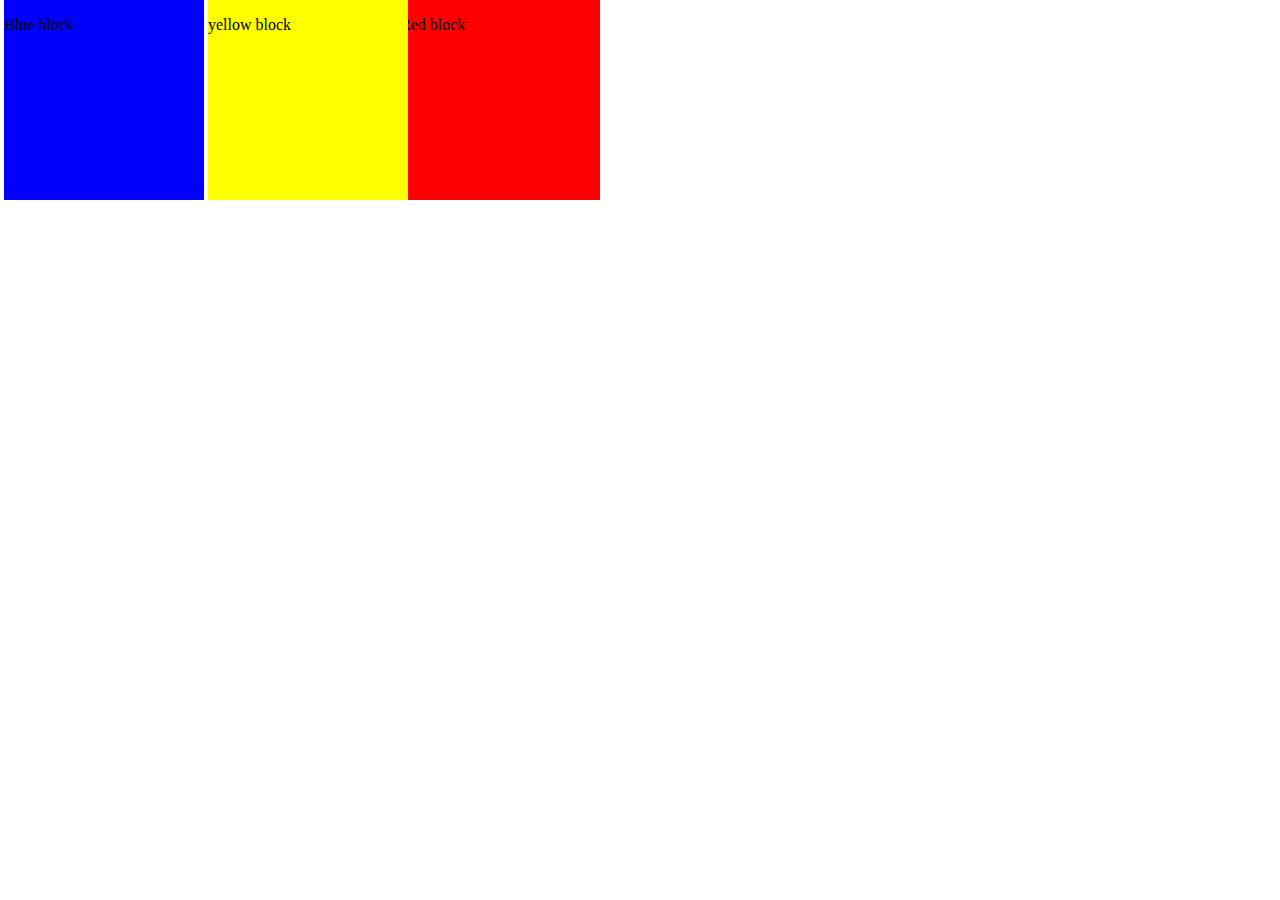
<file: html/execise/index.html>
<!DOCTYPE html>
<html lang="en">
<head>
    <meta charset="UTF-8">
    <meta name="viewport" content="width=device-width, initial-scale=1.0">
    <title>display_position change </title>
    <link rel="stylesheet" href="css/styles.css">
    <link rel="icon" href="favicon.ico">
</head>
<body>
    <div class="red">
        <p>Red block</p>
    </div>
    <div class="blue">
        <p>Blue block</p>
    </div>
    <div class="yellow">
        <p>yellow block</p>
    </div>
    
</body>
</html>
</file>
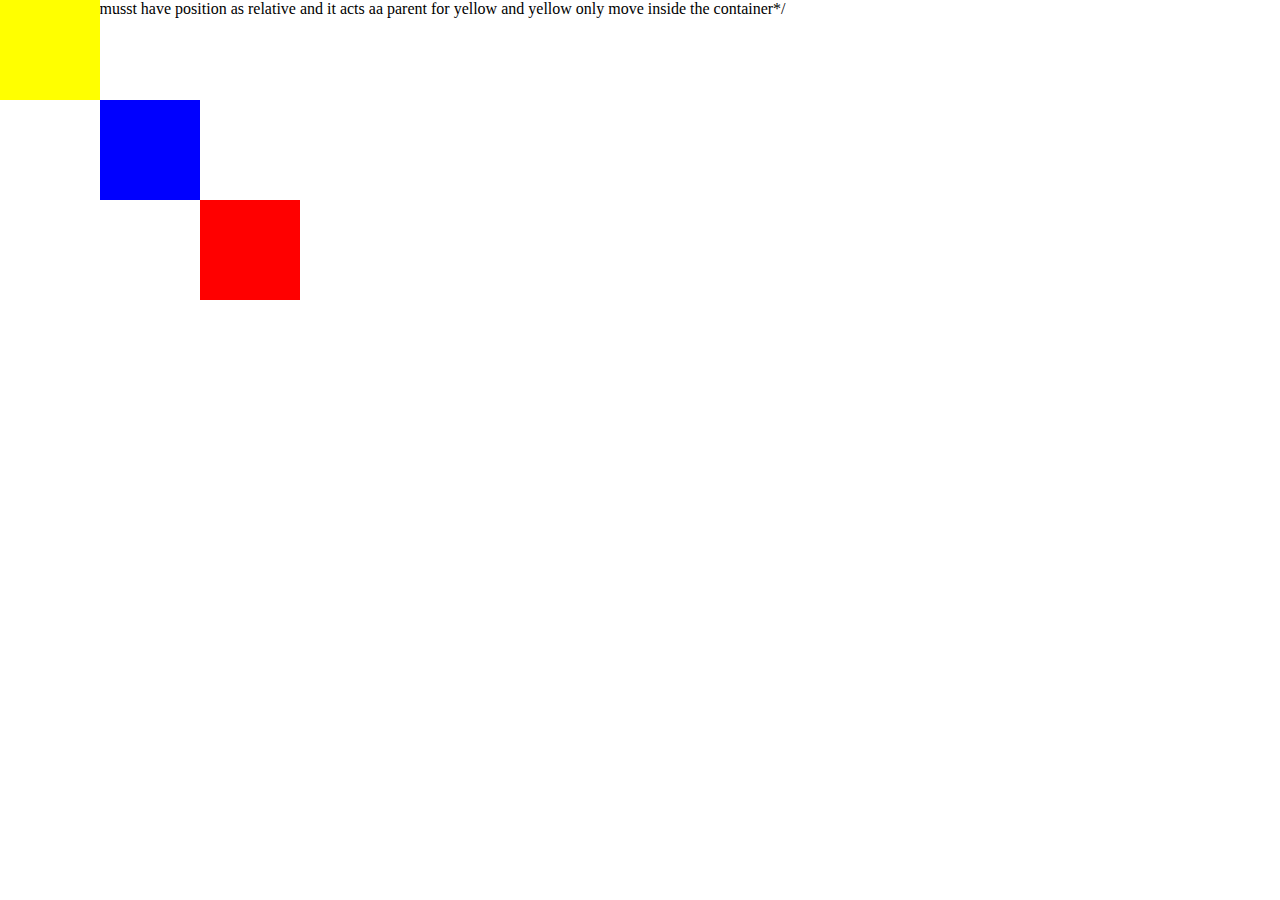
<file: html/execise/index48.html>
<!DOCTYPE html>
<html lang="en">
<head>
    <meta charset="UTF-8">
    <meta name="viewport" content="width=device-width, initial-scale=1.0">
    <title>absolute position exercise</title>
    <link rel="stylesheet" href="css/style48.css">
    
</head>
<body>
  <div class +"container">  <div class = "yellow"></div> </div> /*the container musst have position as relative and it acts aa parent for yellow and yellow only move inside the container*/
   
    <div class="red"></div>
    <div class = "blue"></div>
  
    
</body>
</html>
</file>
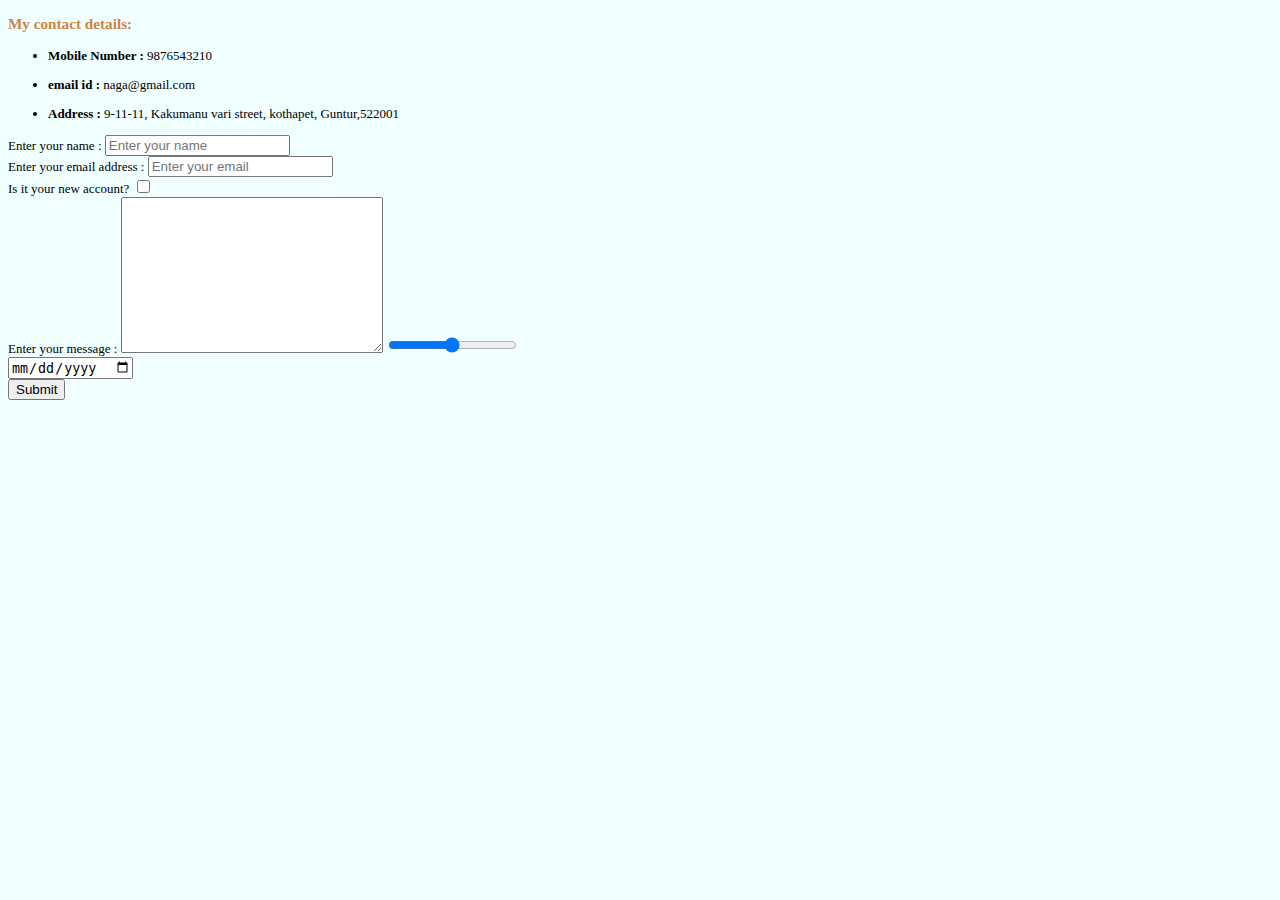
<file: html/webDev/html_dev/contact.html>
<!DOCTYPE html>
<html lang="en">
<head>
    <meta charset="UTF-8">
    <meta name="viewport" content="width=device-width, initial-scale=1.0">
    <title>Thirisha Contact Details</title>
    <link rel="stylesheet" href="css/styles.css">
</head>
<body>
    <h3 align = "left">My contact details:</h3>
    <ul>
        <li><p><strong>Mobile Number :</strong> 9876543210</p></li> 
        <li><p><strong>email id :</strong>      naga@gmail.com</p></li>
        <li><p><strong>Address :</strong>       9-11-11, Kakumanu vari street, kothapet, Guntur,522001</p></li>
        
    </ul>



    
    <form action="mailto:thirisha@gmail.com" target = 'blank' class = "form" enctype="text/plain"  method="post">
        <label class="form" for = "name">Enter your name : </label>
        <input type="text" name = "Name" id="name" placeholder="Enter your name" ><br>
        <label class = "form" for="email">Enter your email address :  </label>
        <input type="email" class="form" id="email" placeholder="Enter your email"><br>
        <label class = "form" >Is it your new account?</label>
        <input type="checkbox" class="form"> <br>
        <label for="">Enter your message :</label>
        <textarea name="message is :" id="" cols="30" rows="10"></textarea>
        <input type="range" aria-valuemin="10" aria-valuemax="300" aria-valuenow="">  <br>
        <input type="date">
        <br><input type= "submit" class="form">

    </form>
    
</body>
</html>
</file>
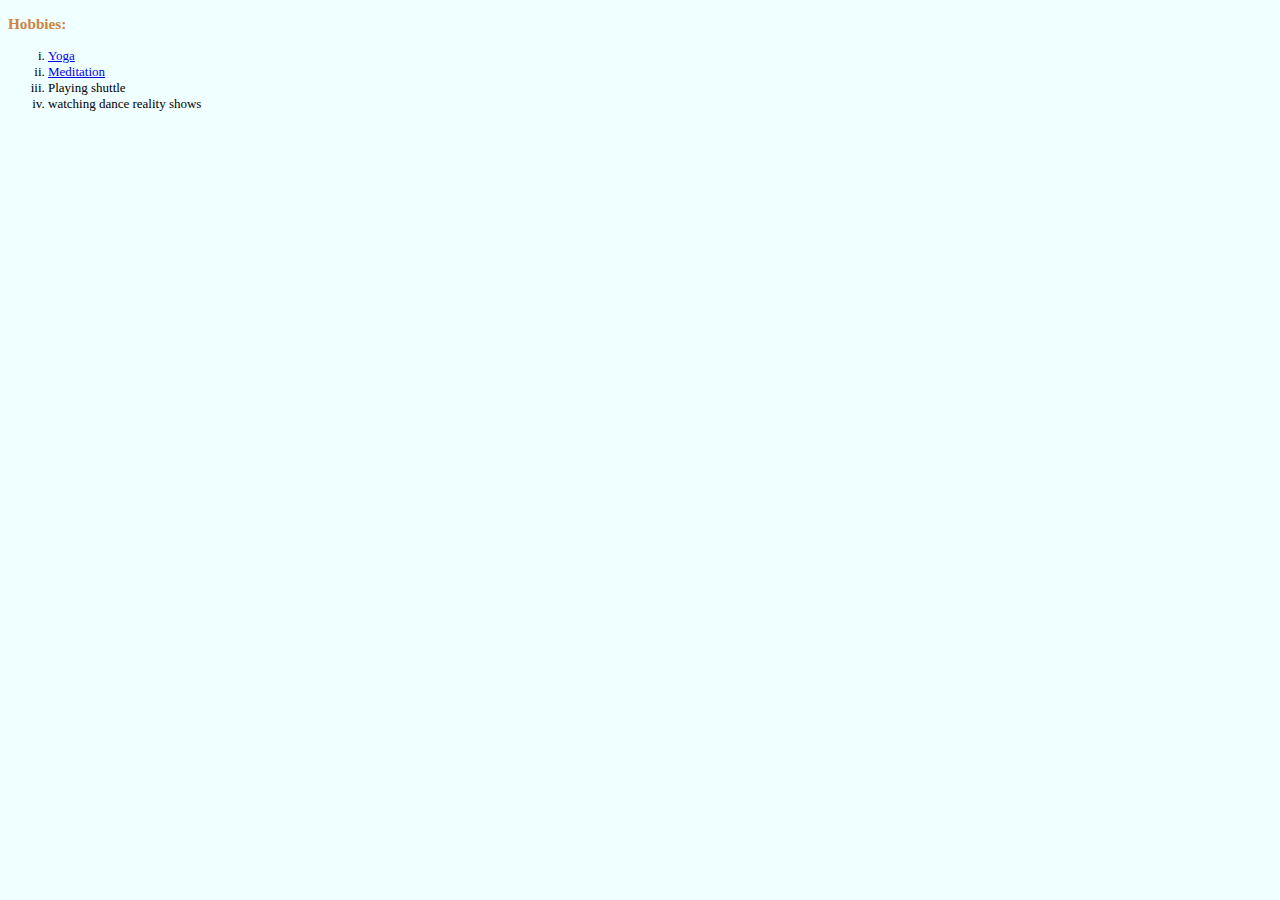
<file: html/webDev/html_dev/hobbies.html>
<!DOCTYPE html>
<html lang="en">
<head>
    <meta charset="UTF-8">
    <meta name="viewport" content="width=device-width, initial-scale=1.0">
    <title>Thirisha's Hobbies page</title>
    <link rel="stylesheet" href="css/styles.css">
</head>
<body>
    <h3>Hobbies:</h3>
<ol type = "i"> <!-- start = "7" reversed = "True" -->
    <li><a href = "https://en.wikipedia.org/wiki/Yoga" target="blank">Yoga</a></li>
    <li><a href = "https://en.wikipedia.org/wiki/Meditation" target="blank">Meditation</a></li>
    <li>Playing shuttle</li>
    <li>watching dance reality shows</li>
</ol>

    
</body>
</html>
</file>
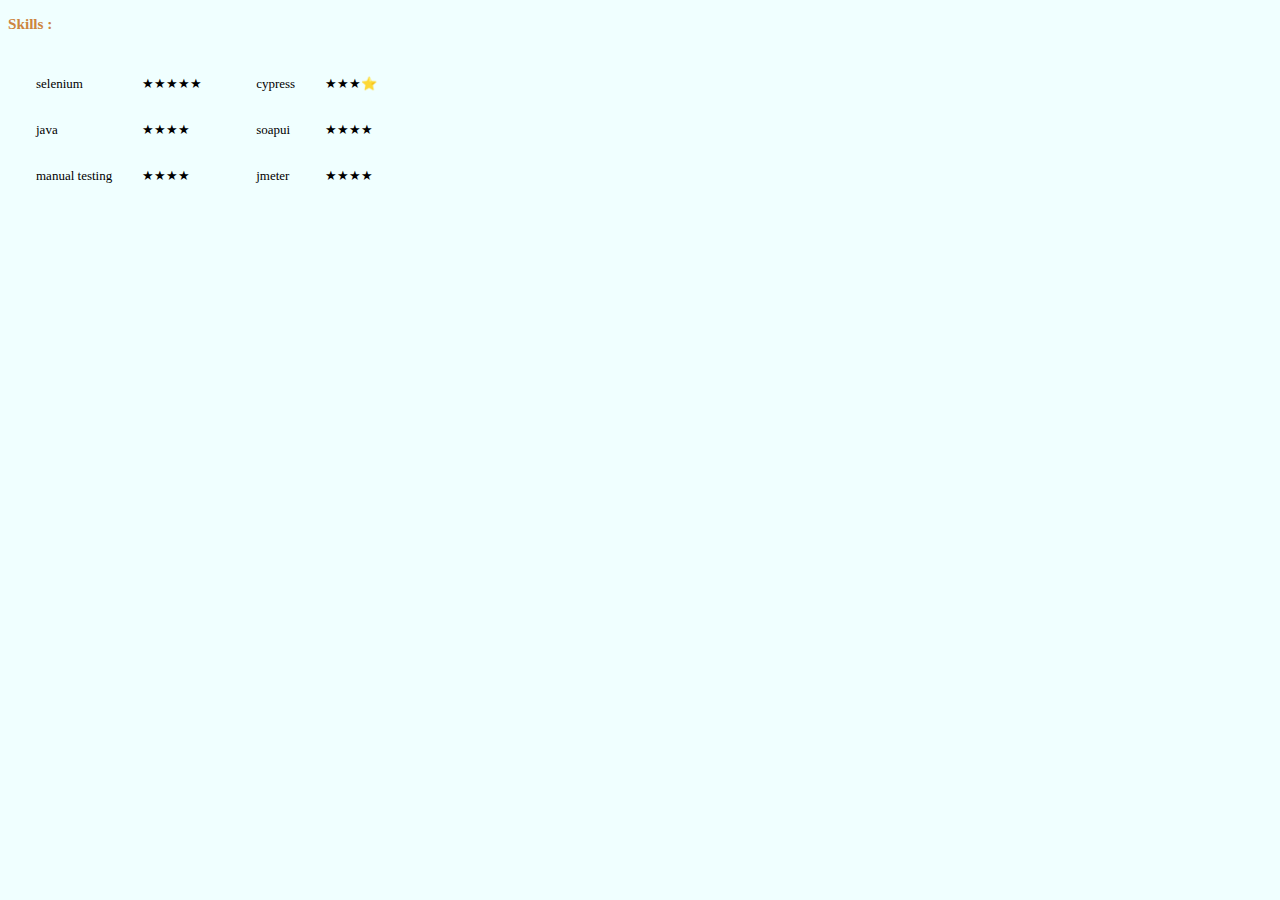
<file: html/webDev/html_dev/tables.html>
<!DOCTYPE html>
<html lang="en">
<head>

    <meta charset="UTF-8">
    <meta name="viewport" content="width=device-width, initial-scale=1.0">
    <title>Thirisha Tables Practise</title>
    <link rel="stylesheet" href="css/styles.css">
</head>
<body>
    <h3>Skills :</h3>

<table>
 <!--<caption align = "left"><strong>skills with two colums</strong></caption>-->
<tr>

<td>
<table cellpadding = "5" cellspacing = "20">
    <tr>
        <td>selenium</td>
        <td>★★★★★ </td>
    </tr>
    <tr>
        <td>java</td>
        <td>★★★★</td>
    </tr>
    <tr>
       <td>manual testing</td>
       <td>★★★★</td>
    </tr>


</table>
</td>
<td>
    <table cellpadding = "5" cellspacing = "20">
        <tr>
         <td>cypress</td>
        <td>★★★⭐</td>
    </tr>
        <tr>
            <td>soapui</td>
            <td>★★★★</td>
        </tr>
        <tr>
            <td>jmeter</td>
            <td>★★★★</td>
        </tr>
    </table>
</td>

</tr>


</table>
    
</body>
</html>
</file>
<file: html/execise/css/styles.css>
body{
    margin:0;
}
div{
    display: inline-block;
    position: relative;
}



.red{
    width: 200px;
    height: 200px;
    background-color:red ;
    left:400px
   

}
.blue{
    
    width: 200px;
    height: 200px;
    background-color:blue ;
  right:200px
   
   
   
  
  
}
.yellow{
    width: 200px;
    height: 200px;
    background-color:yellow ;
    right:200px;
}
</file>
<file: html/execise/css/style48.css>
body{
    margin:0;
}
.container{
    width:1000px;
    height:1000px;
    background-color: silver;
    position: relative;
}

.red{
    width: 100px;
    height:100px;
    background-color: red;
   
    position: absolute;
  top:200px;
  left:200px;
       
}
.blue{
    
    width: 100px;
    height:100px;
    background-color: blue;

    position: absolute;
    top:100px;
    left:100px;
 

}
.yellow{
    
    width: 100px;
    height:100px;
    background-color: yellow;
    position: absolute;
    
   

}
</file>
<file: html/webDev/html_dev/css/styles.css>
body{
    background-color:#f0ffff; 
    font-size: small;
}
hr{

   /*border-style: dashed none none none;*/
   border-style: none;
   border-top-style: dotted;
    width: 10%;
    border-color: thistle;
    border-width: 5px;
}

h1{
    color:orchid;
}
h3{
    color:peru;
}
</file>
